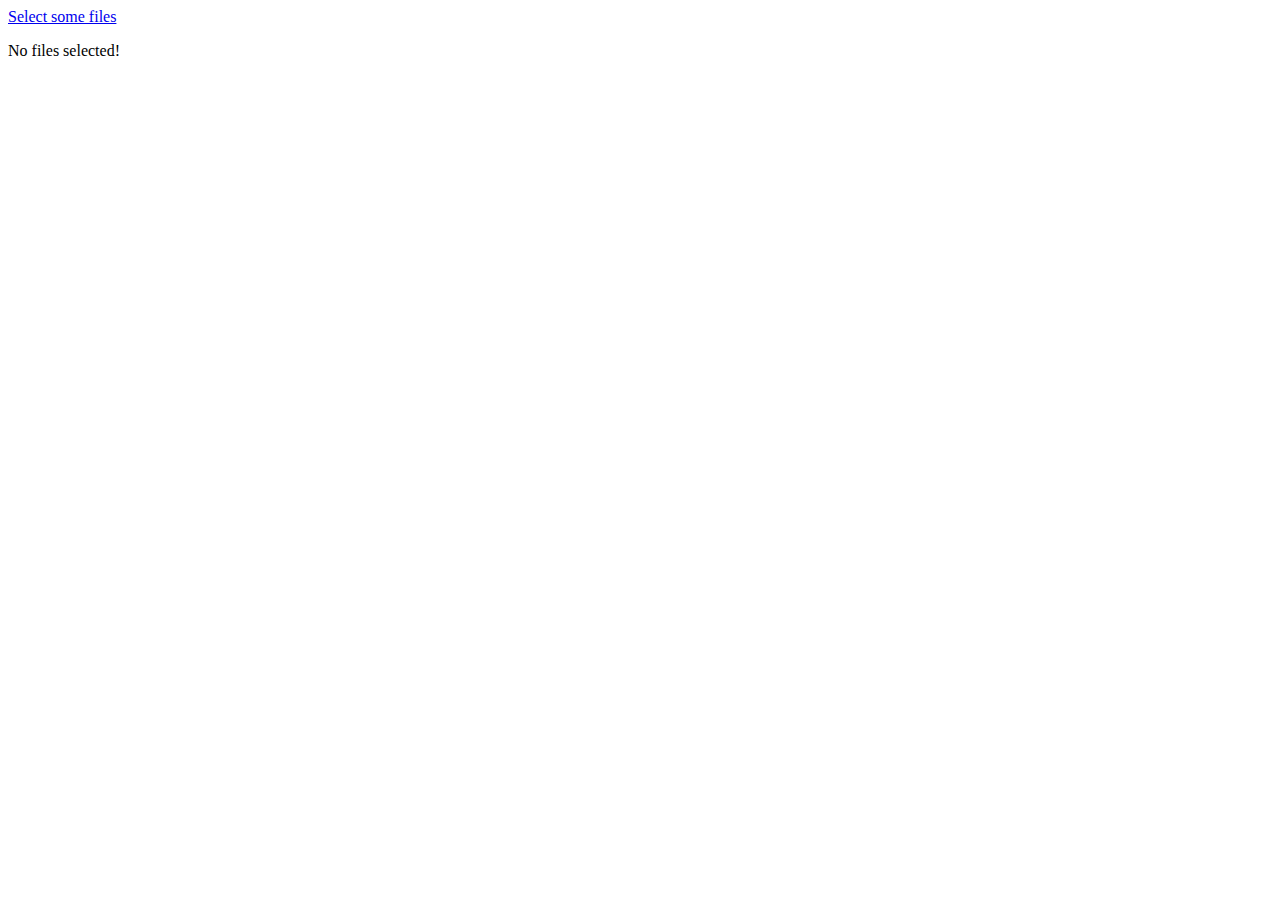
<file: html/ObjectURL.html>
<!DOCTYPE html>
<html lang="en">
<head>
    <meta charset="UTF-8">
    <meta name="viewport" content="width=device-width, initial-scale=1.0">
    <meta http-equiv="X-UA-Compatible" content="ie=edge">
    <title>Document</title>
</head>
<body>
    <input type="file" id="fileElem" multiple accept="image/*" style="display:none" onchange="handleFiles(this.files)">
    <a href="#" id="fileSelect">Select some files</a> 
    <div id="fileList">
    <p>No files selected!</p>
    </div>
    <script src="./../js/ObjectURL.js"></script>
</body>
</html>
</file>
